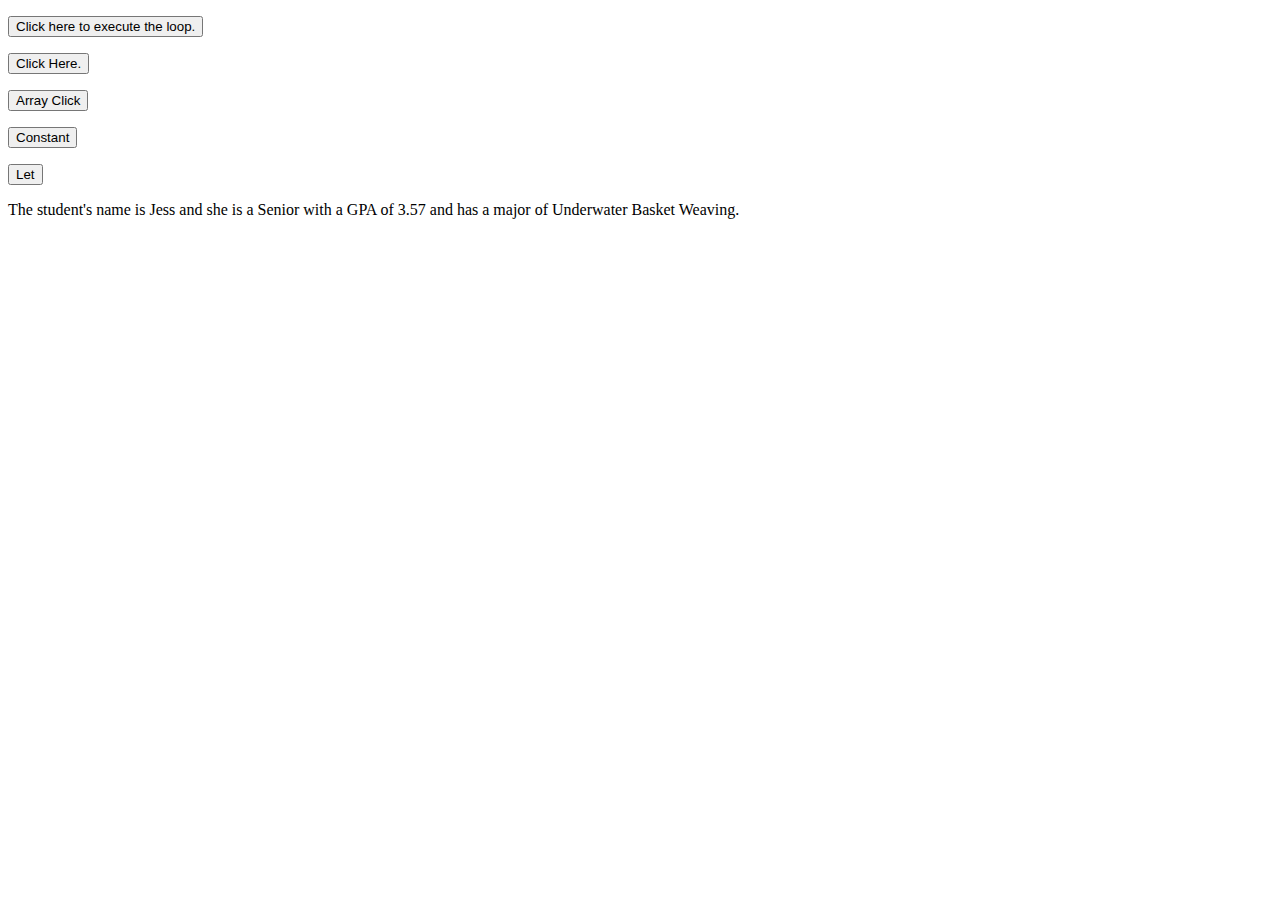
<file: Basic JavaScript Projects/Project10_loops_arrays/index.html>
<!DOCTYPE html>
<html lang="en">
	<head>
		<meta charset="UTF-8">
        
	</head>
	<body>
        <p id="Loop"></p>
        <button onclick="Call_Loop()">Click here to execute the loop.</button>

        <p id="List_of_Instruments"></p>
        <button onclick="for_Loop()">Click Here.</button>

        <p id="Array"></p>
        <button onclick="array_Function()">Array Click</button>

        <p id="Constant"></p>
        <button onclick="constant_function()">Constant</button>

        <p id="Math"></p>
        <button onclick="let_function()">Let</button>

        <p id="Student_Object"></p>
        

        <script src="JS/main.js"></script>
	</body>
</html>
</file>
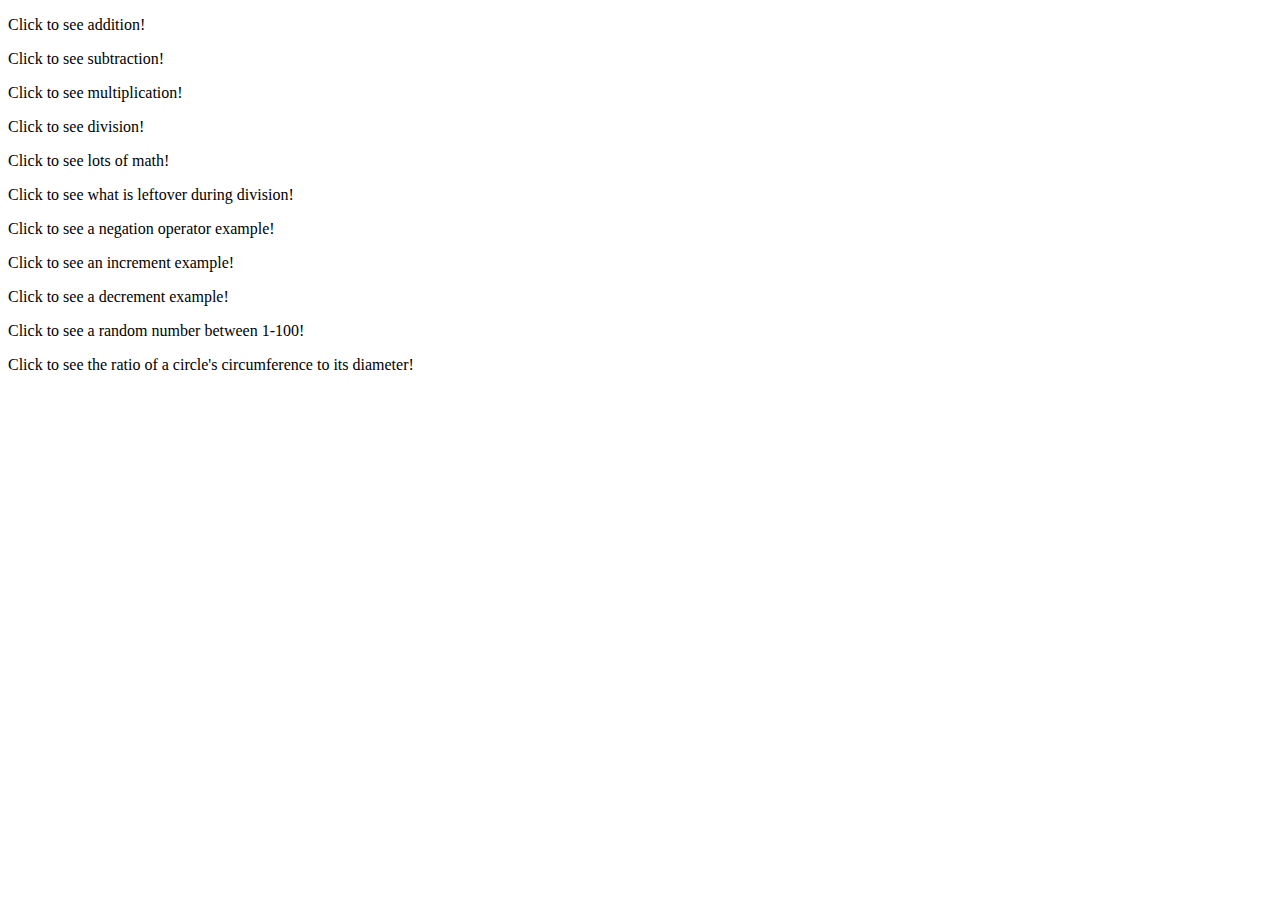
<file: Basic JavaScript Projects/Project3_math_operators/index.html>
<!DOCTYPE html>
<html>
    <head>
        <script src="JS/main.js"></script>
    </head>
<body>

<p onclick="addFunction ()" id="Math">
Click to see addition!
</p>

<p onclick="subFunction ()" id="Math2">
    Click to see subtraction!
</p>

<p onclick="multiplyFunction ()" id="Math3">
    Click to see multiplication!
</p>

<p onclick="divideFunction ()" id="Math4">
    Click to see division!
</p>

<p onclick="big_math ()" id="Math5">
    Click to see lots of math!
</p>

<p onclick="remainder ()" id="Math6">
    Click to see what is leftover during division!
</p>

<p onclick="unary ()" id="Math7">
    Click to see a negation operator example!
</p>

<p onclick="increment ()" id="Math8">
    Click to see an increment example!
</p>

<p onclick="decrement ()" id="Math9">
    Click to see a decrement example!
</p>

<p onclick="random ()" id="Math10">
    Click to see a random number between 1-100!
</p>


<p onclick="MathPI ()" id="Math11">
    Click to see the ratio of a circle's circumference to its diameter!
</p>




</body>
</html>
</file>
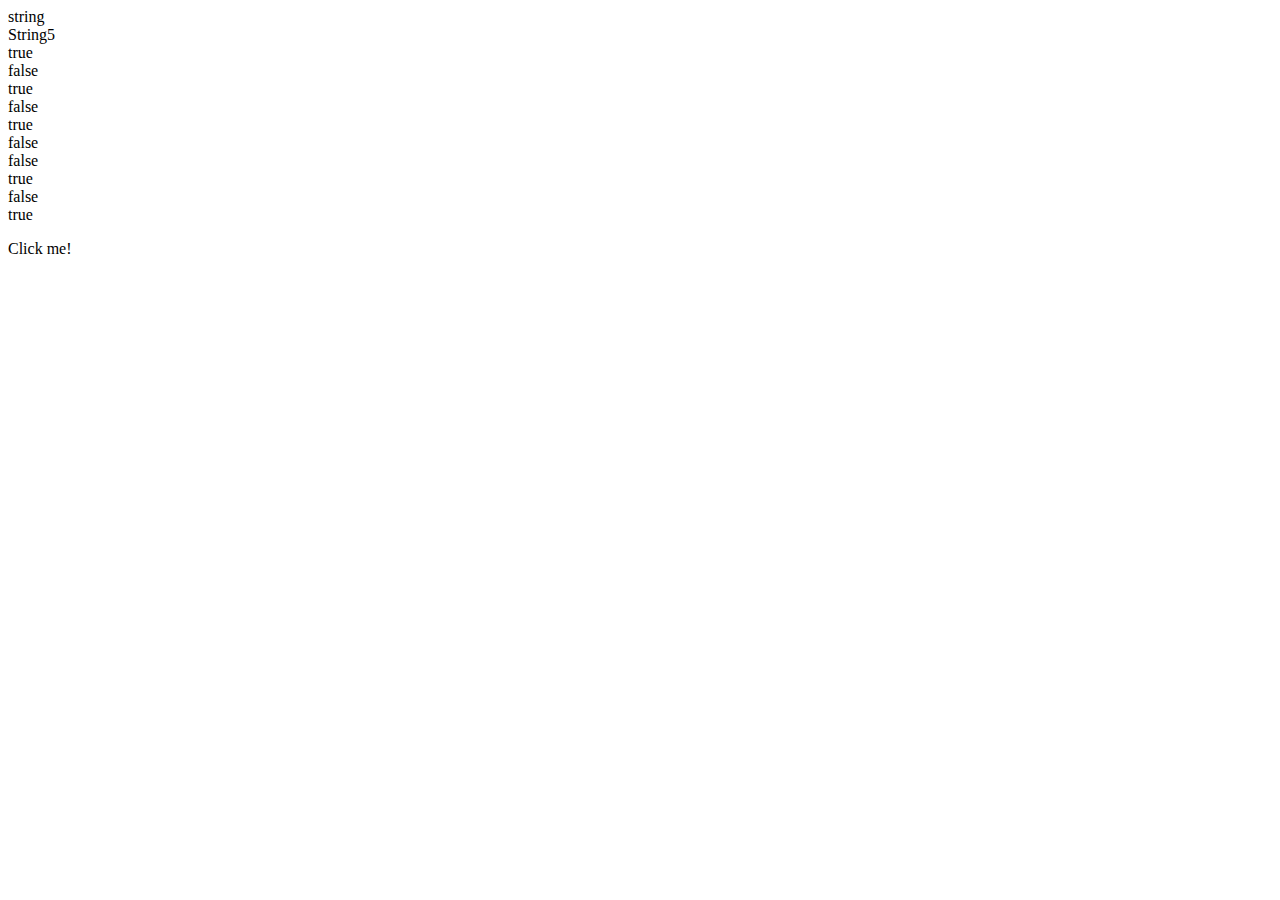
<file: Basic JavaScript Projects/Project5_comparisons_type_coercion/index.html>
<!DOCTYPE html>
<html lang="en">
	<head>
		<meta charset="UTF-8">
        <script src="JS/main.js"></script>
	</head>
	<body>
        <p id="Test" onclick="my_Function()">Click me!</p>
	</body>
</html>
</file>
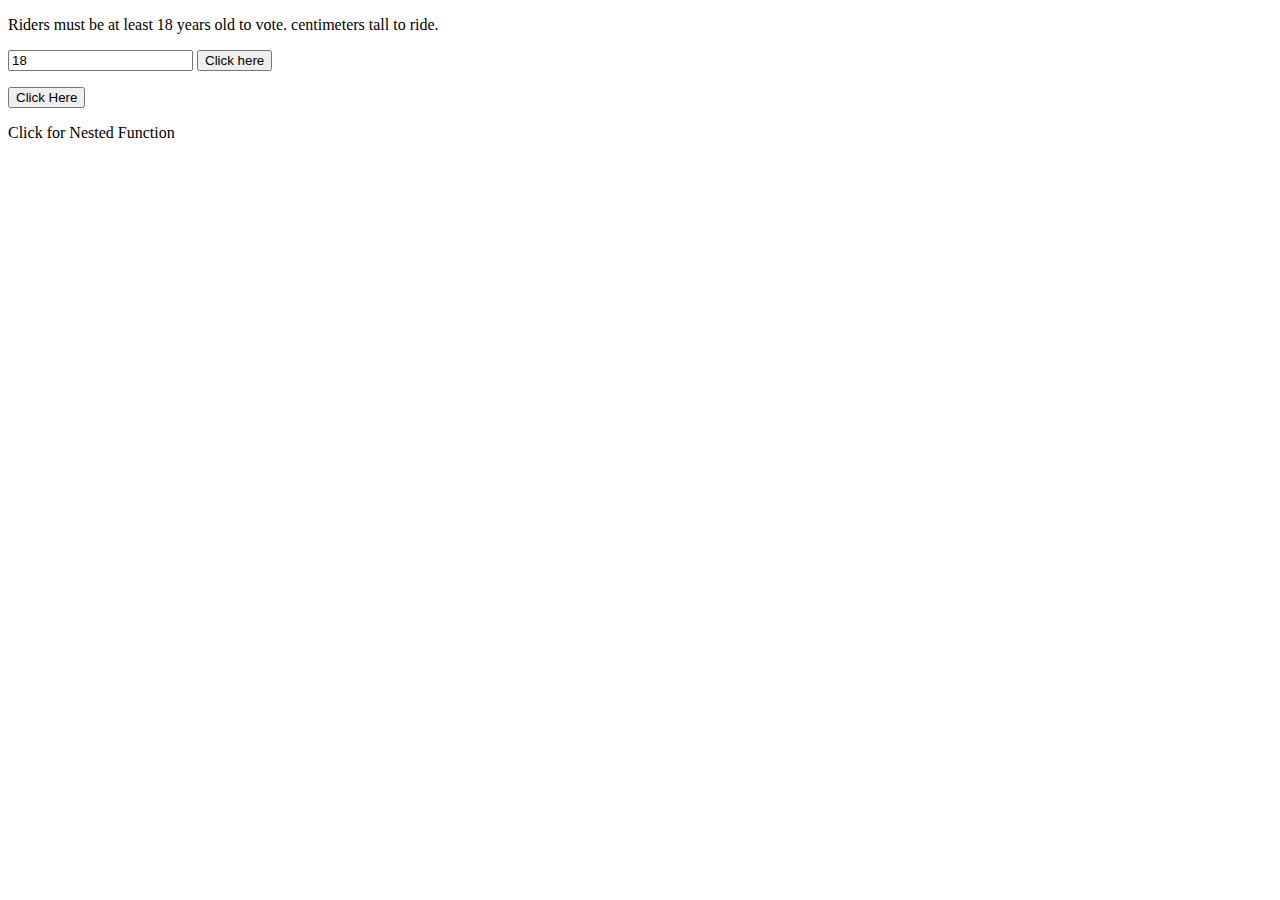
<file: Basic JavaScript Projects/Project6_ternary__operators_constructors/index.html>
<!DOCTYPE html>
<html lang="en">
	<head>
		<meta charset="UTF-8">
        <script src="JS/main.js"></script>
	</head>
	<body>
                <p>Riders must be at least 18 years old to vote. centimeters tall to ride.</p>
                <input id="Age" value ="18" />
                <button onclick="Vote_Function()">Click here</button>
                <p id="Vote"></p>

                <button onclick="myFunction()">Click Here</button>
                <p id="New_and_This"></p>

                <p id="Nested_Function" onclick="count_Function()">Click for Nested Function</p>

	</body>
</html>
</file>
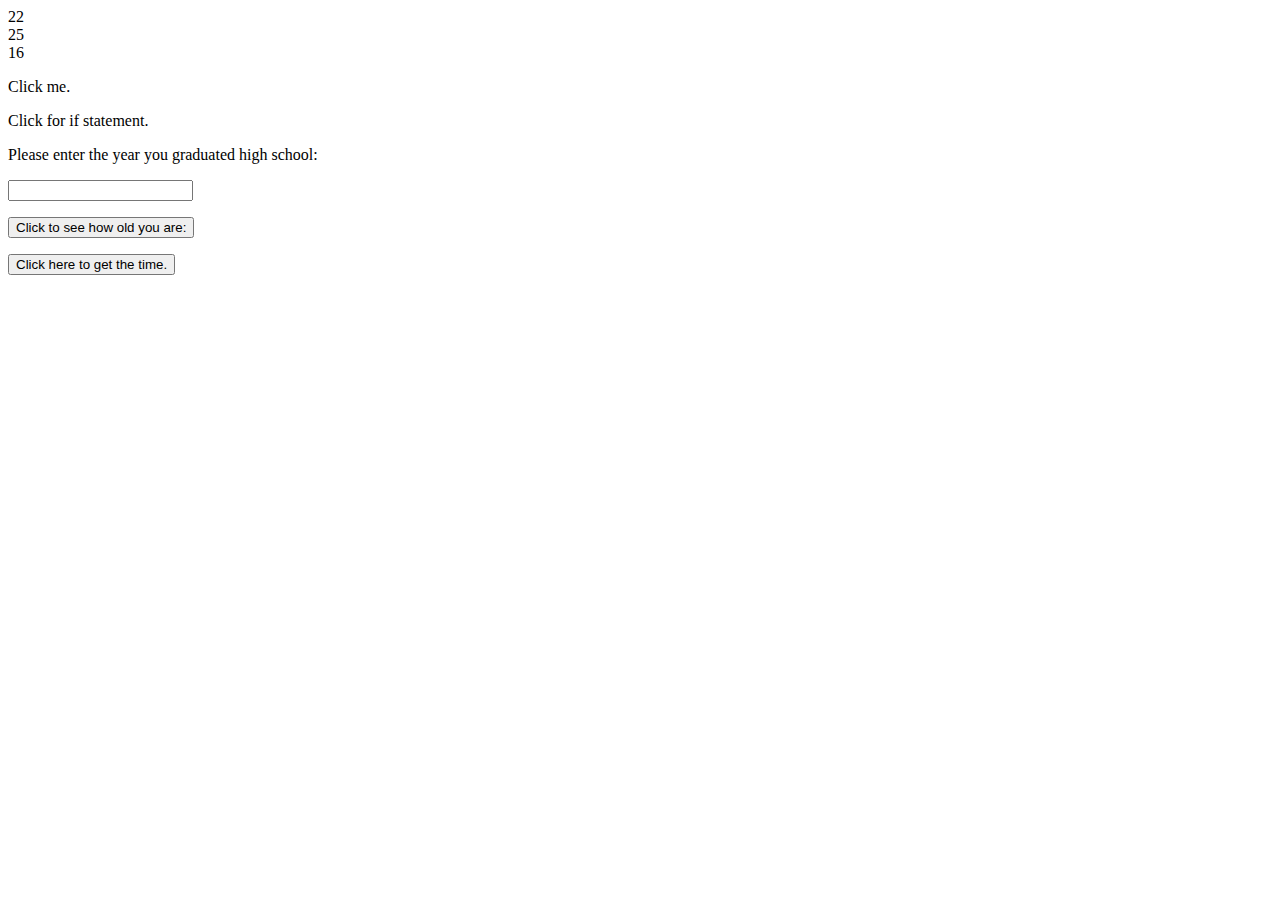
<file: Basic JavaScript Projects/Project7_scope_time_function/index.html>
<!DOCTYPE html>
<html lang="en">
	<head>
		<meta charset="UTF-8">
        <script src="JS/main.js"></script>
	</head>
	<body>
	<p id="date" onclick="dateFunction()">Click me.</p>

    <p id="Jess" onclick="jessFunction()">Click for if statement.</p>

    <p>Please enter the year you graduated high school:</p>
        <input id="year" value="" />
        <p id="grad_year"></p>
        <button onclick="gradFunction()">Click to see how old you are:</button>

    </p>

    <p id="Time_of_day"></p>
    <button onclick="Time_function()">Click here to get the time.</button>

	</body>
</html>
</file>
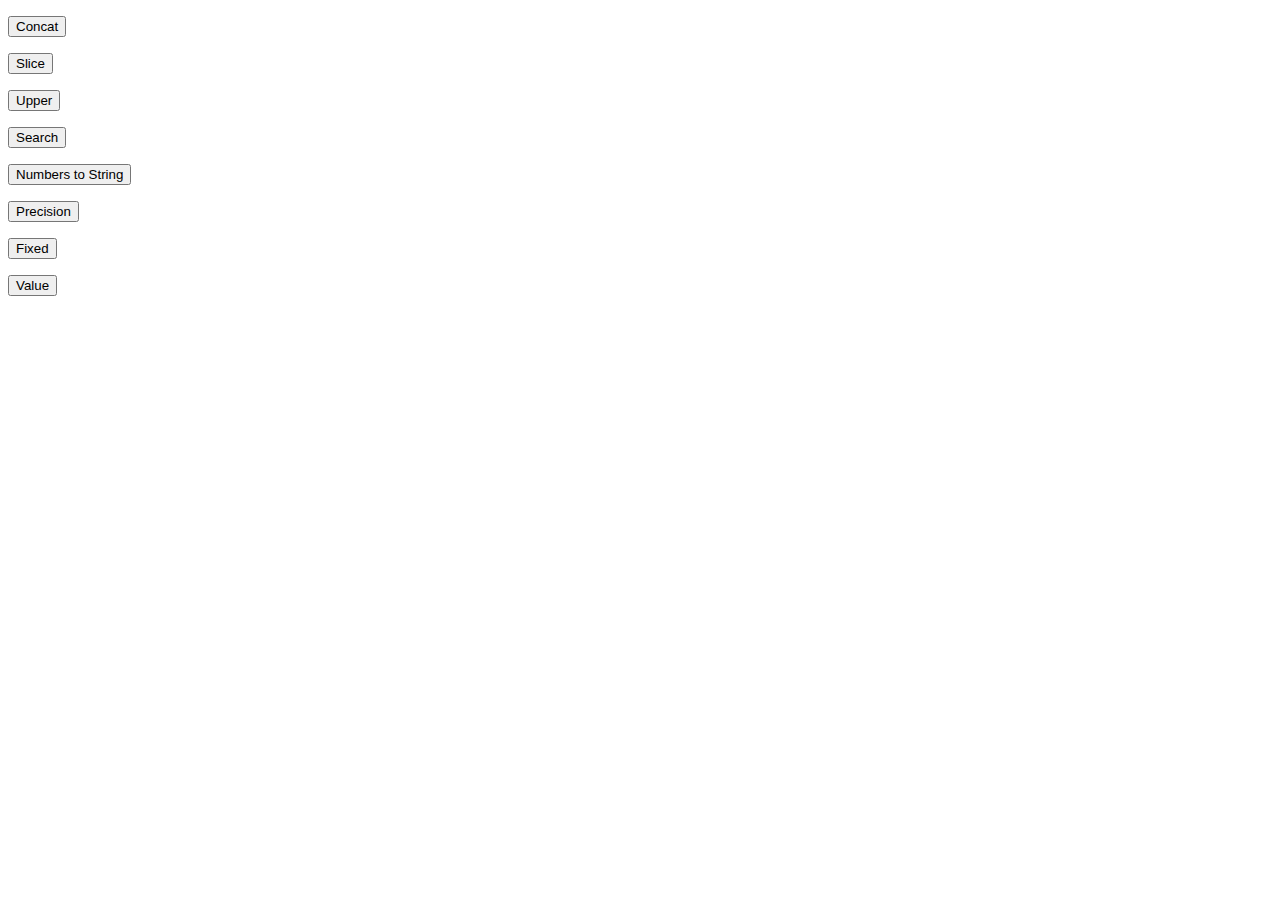
<file: Basic JavaScript Projects/Project8_string_methods/index.html>
<!DOCTYPE html>
<html lang="en">
	<head>
		<meta charset="UTF-8">
        <script src="JS/main.js"></script>
	</head>
	<body>
        <p id="test"></p>
        <button onclick="testFunction()">Concat</button>
        
        <p id="slice"></p>
        <button onclick="sliceFunction()">Slice</button>
        
        <p id="upper"></p>
        <button onclick="upperFunction()">Upper</button>

        <p id="search"></p>
        <button onclick="searchFunction()">Search</button>

        <p id="numb"></p>
        <button onclick="numbFunction()">Numbers to String</button>

        <p id="prec"></p>
        <button onclick="precFunction()">Precision</button>

        <p id="fix"></p>
        <button onclick="fixFunction()">Fixed</button>

        <p id="value"></p>
        <button onclick="valFunction()">Value</button>

    </body>
</html>
</file>
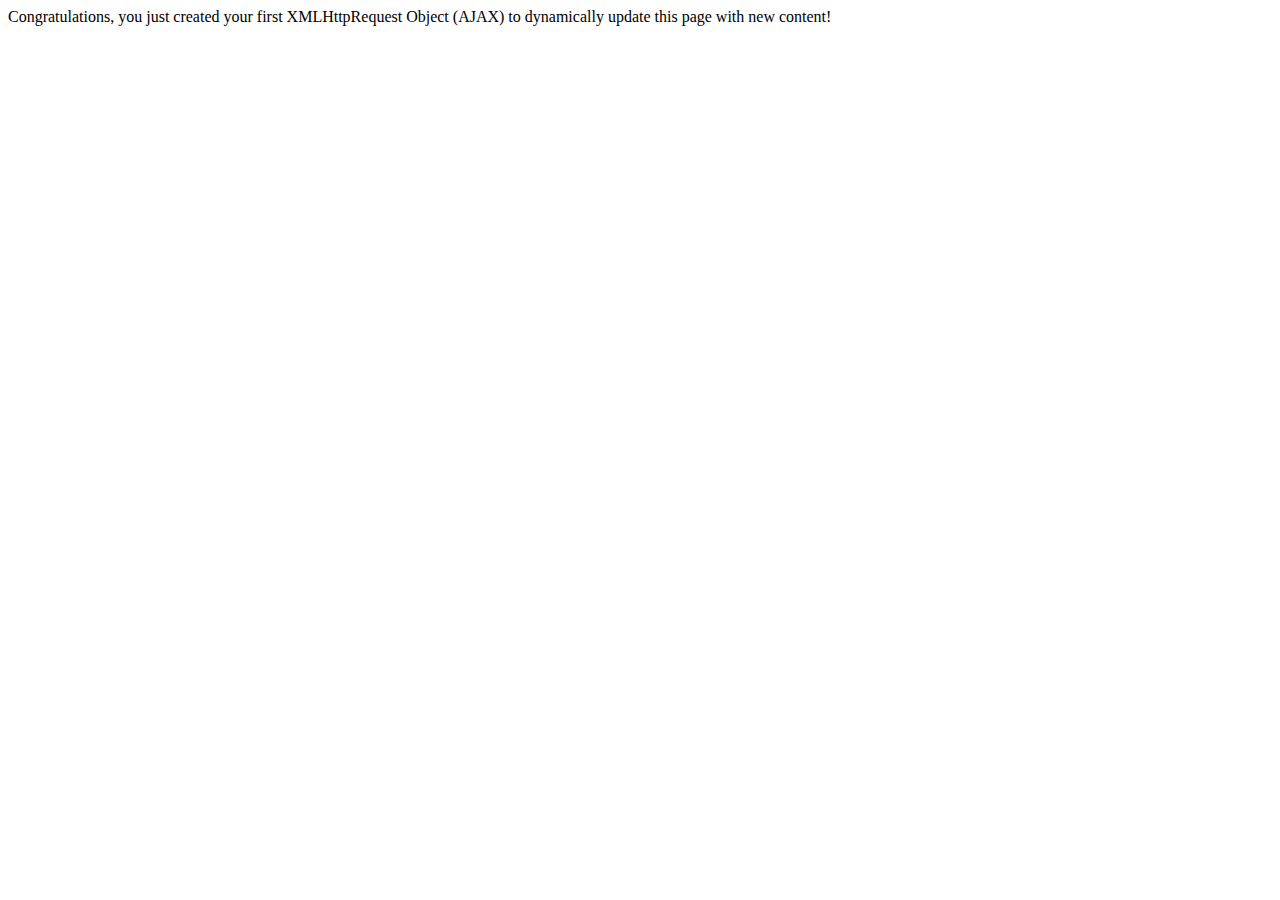
<file: AJAX/content.html>
<!DOCTYPE html>
<html lang="en">
    <head>
    </head>
    <body>
		Congratulations, you just created your first XMLHttpRequest Object (AJAX) to dynamically update this page with new content!
    </body>
</html>
</file>
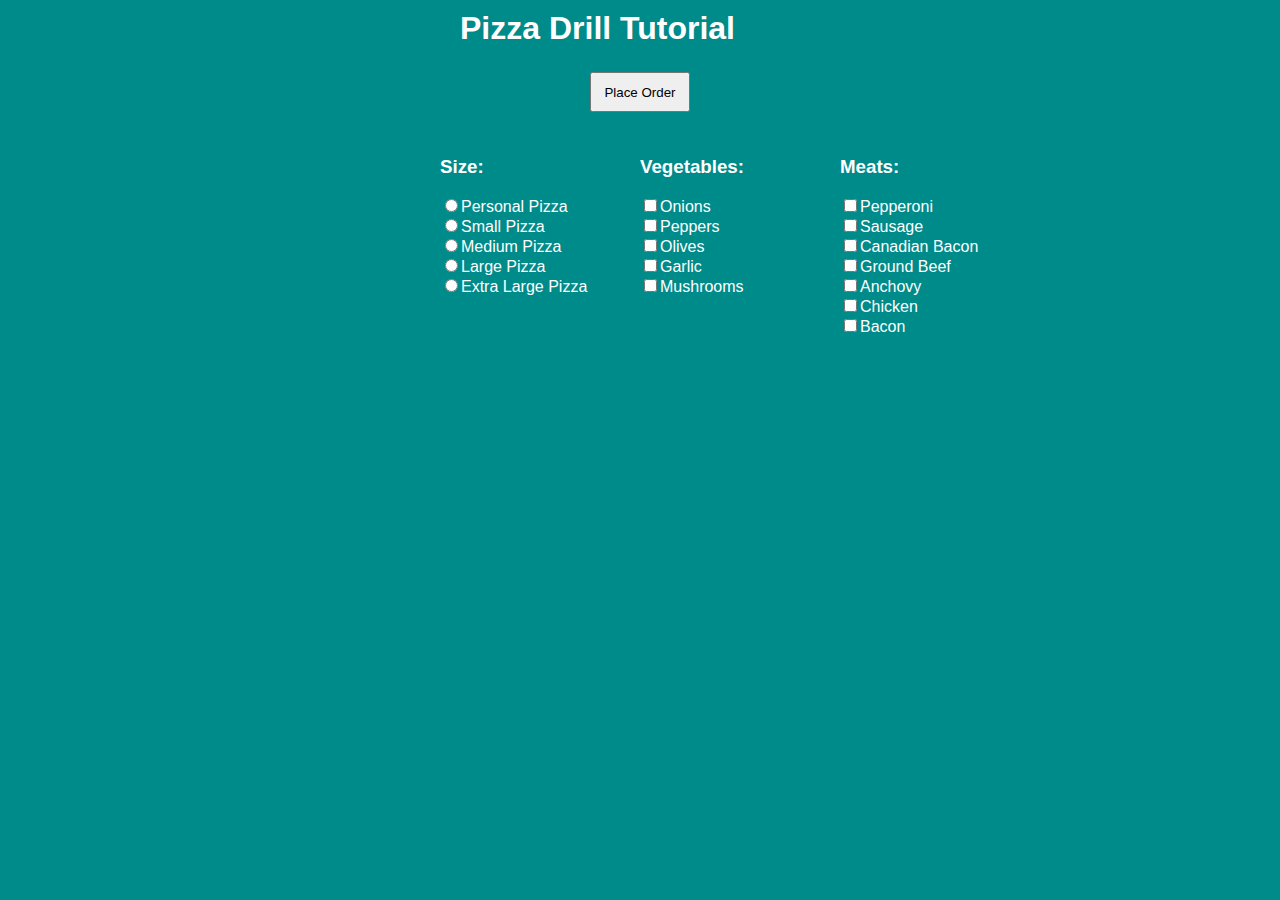
<file: Pizza_Project/Pizza.html>
<!DOCTYPE html>
<html lang="en">
    <head>
        <title>Pizza Drill Demo</title>
        <meta http-equiv="Content-Type" content="text/html; charset=UTF-8">
        <meta content="width=device-width,initial-scale=1.0" name="viewport">
        <script src="Pizza_JavaScript/Pizza.js" defer></script>
        <link rel="stylesheet" type="text/css" href="Pizza_CSS/Pizza.css" />
    </head>

    <body>
        <div id="menuBG">
            <h1 style="margin: 0 0px 0 20px;">Pizza Drill Tutorial</h1>
            <input id="btnOrder" type="button" onclick="getReceipt()" value="Place Order">
            <form id="frmMenu">
                <div class="menu left">
                    <h3>Size:</h3>
                    <input class="size" type="radio" name="Size" value="Personal Pizza">Personal Pizza<br>
                    <input class="size" type="radio" name="Size" value="Small Pizza">Small Pizza<br>
                    <input class="size" type="radio" name="Size" value="Medium Pizza">Medium Pizza<br>
                    <input class="size" type="radio" name="Size" value="Large Pizza">Large Pizza<br>
                    <input class="size" type="radio" name="Size" value="Extra Large Pizza">Extra Large Pizza<br>
                </div>

                <div class="menu center">
                    <h3>Vegetables:</h3>
                    <input class="toppings" type="checkbox" name="Topping" value="Onions">Onions<br>
                    <input class="toppings" type="checkbox" name="Topping" value="Peppers">Peppers<br>
                    <input class="toppings" type="checkbox" name="Topping" value="Olives">Olives<br>
                    <input class="toppings" type="checkbox" name="Topping" value="Garlic">Garlic<br>
                    <input class="toppings" type="checkbox" name="Topping" value="Mushrooms">Mushrooms<br>
                </div>

                <div class="menu right">
                    <h3>Meats:</h3>
                    <input class="toppings" type="checkbox" name="Topping" value="Pepperoni">Pepperoni<br>
                    <input class="toppings" type="checkbox" name="Topping" value="Sausage">Sausage<br>
                    <input class="toppings" type="checkbox" name="Topping" value="Canadian Bacon">Canadian Bacon<br>
                    <input class="toppings" type="checkbox" name="Topping" value="Ground Beef">Ground Beef<br>
                    <input class="toppings" type="checkbox" name="Topping" value="Anchovy">Anchovy<br>
                    <input class="toppings" type="checkbox" name="Topping" value="Chicken">Chicken<br>
                    <input class="toppings" type="checkbox" name="Topping" value="Bacon">Bacon<br>
                </div>

    
                <div id="cart">
                    <div id="showText"></div>
                    <div id="totalPrice"></div>
                </div>
            </form>
        </div>
    </body>
</html>
</file>
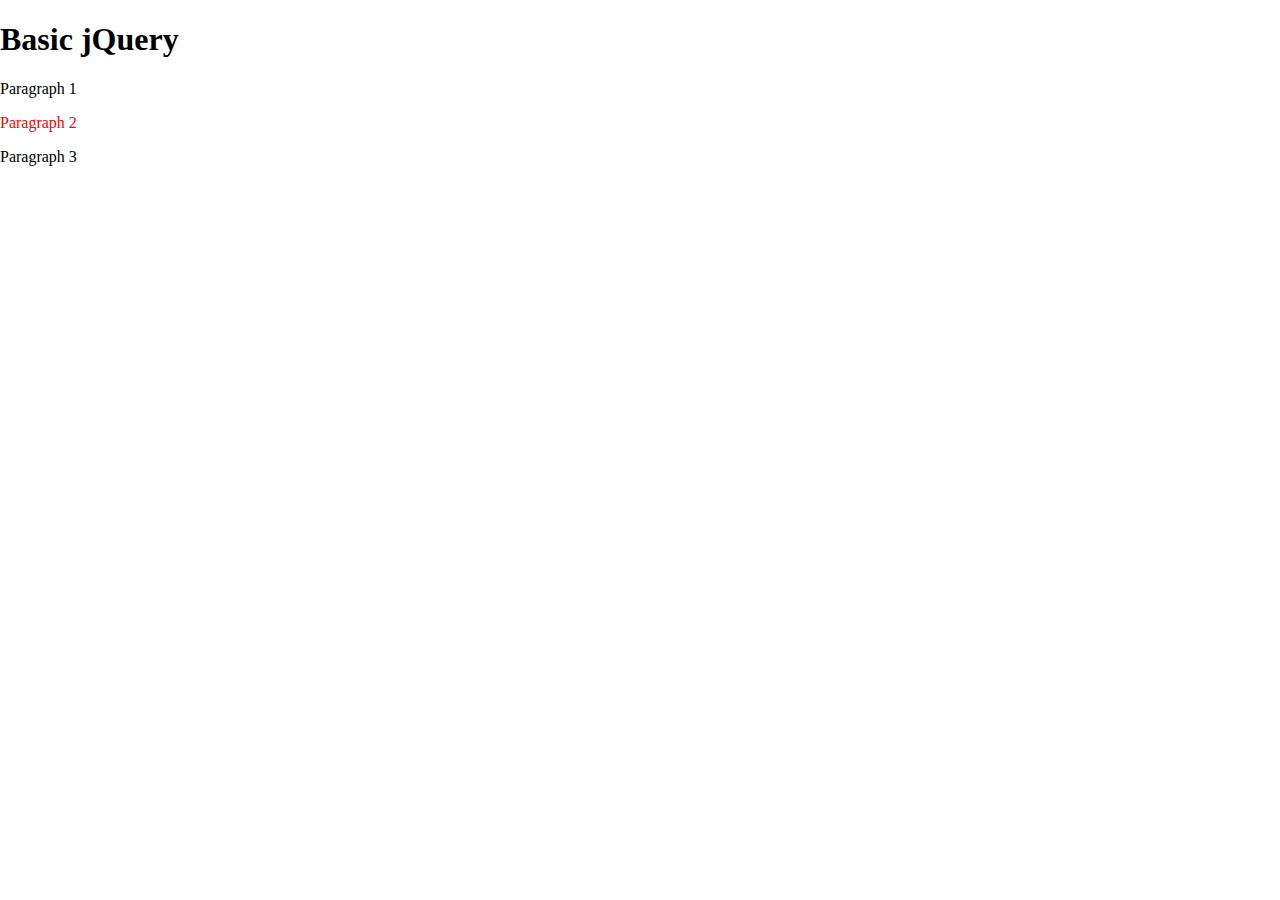
<file: JavaScript Projects 2/jQuery/jQuery.html>
<!DOCTYPE html>
<html>
    <head>
        <!--Referencing jQuery library -->
        <script src="https://ajax.googleapis.com/ajax/libs/jquery/3.4.0/jquery.min.js"></script>
    </head>

    <body>

    <script>
        //When the document is ready
        $(document).ready(function() {
            //Targeting html element, append the following elements 
            $("html").append(
            "<body>\
                <div id='container'>\
                    <div id='inner'>\
                        <h1>Basic jQuery</h1>\
                        <p id='1'>Paragraph 1</p>\
                        <p id='2'>Paragraph 2</p>\
                        <p id='3'>Paragraph 3</p>\
                    </div>\
                </div>\
            </body>"  
            );//These will all be added once the document is ready
            $("#2").css({"color":"red"}); //targeting id '2', change color to red
            $("#3").click(function() { //targeting id '3', on click execuite this function
                $("h1").hide(); //hide h1 element on click
            });
        });
    </script>
</html>
</file>
<file: Pizza_Project/Pizza_CSS/Pizza.css>
#menuBG {
    width:400px;
    height:470px;
    margin:10px auto;
}

#frmMenu {
    width:600px;
    height:200px;
}

#totalPrice {
    width:200px;
    height:109px;
    margin:20px auto;
    float:right;
}

.left {
    width:200px;
    height:200px;
    float:left;
}

.right {
    width:200px;
    height:200px;
    float:right;
}

.center {
    width:200px;
    height:200px;
    float:left;
}

#showText {
    width:200px;
    height:190px;
    margin:0px auto;
    float:left;
}

#cart {
    top:0;
    margin:0px auto;
    width:400px;
    height:200px;
}

#btnOrder {
    margin: 10px 0px 0px 100px;
    width:100px;
    height:40px;
    display:block;
    margin: 25px auto;
}

body {
    background-color: darkcyan;
}

h1, h3, div {
    color: white;
    font-family:Arial, Helvetica, sans-serif;
}
</file>
